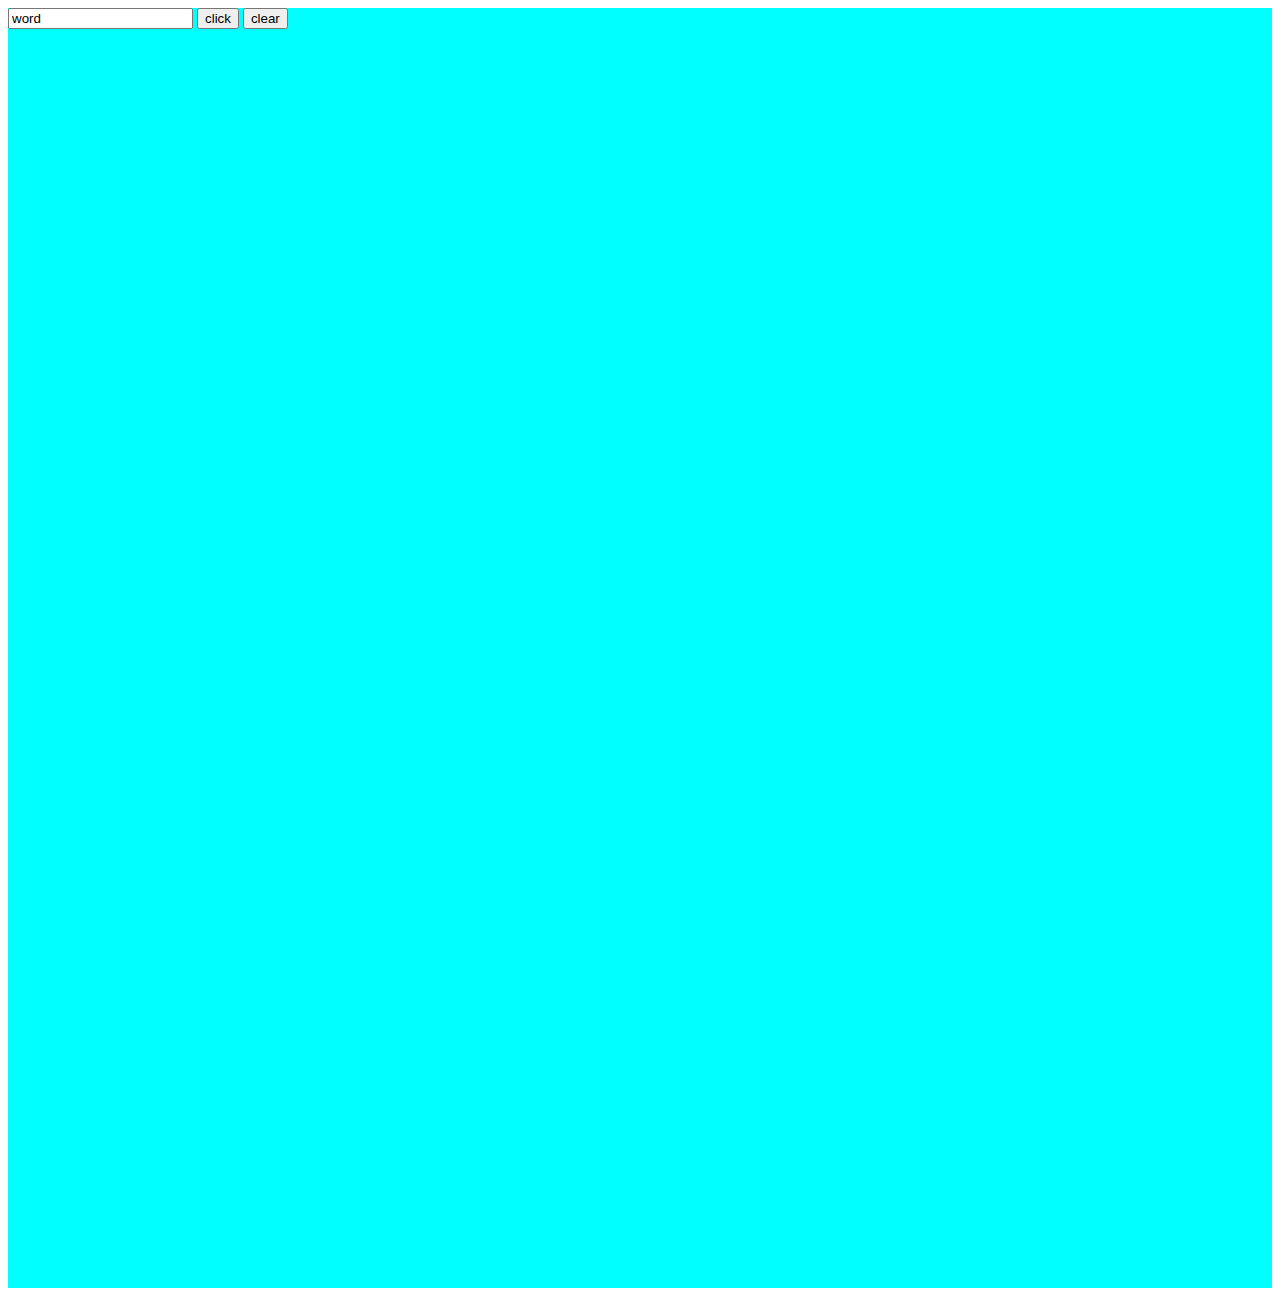
<file: index.html>
<!DOCTYPE html>
<html>
<head>
<title>Title of the document</title>
<link rel="stylesheet" type="text/css" href="style.css">
    <script type="text/javascript">
    </script>
</head>

<body>
<div id="cont1">
    <input id="typey" type="search" id="site-search" value="word" name="q"
       aria-label="Search through site content">
    <button onclick="document.getElementById('textspace').innerHTML+= document.getElementById('typey').value">click</button>
    <button onclick="var blank = ' ';
    document.getElementById('textspace').innerHTML= blank">clear</button>
    <p id="textspace"></p>
</div>
</body>

</html>
</file>
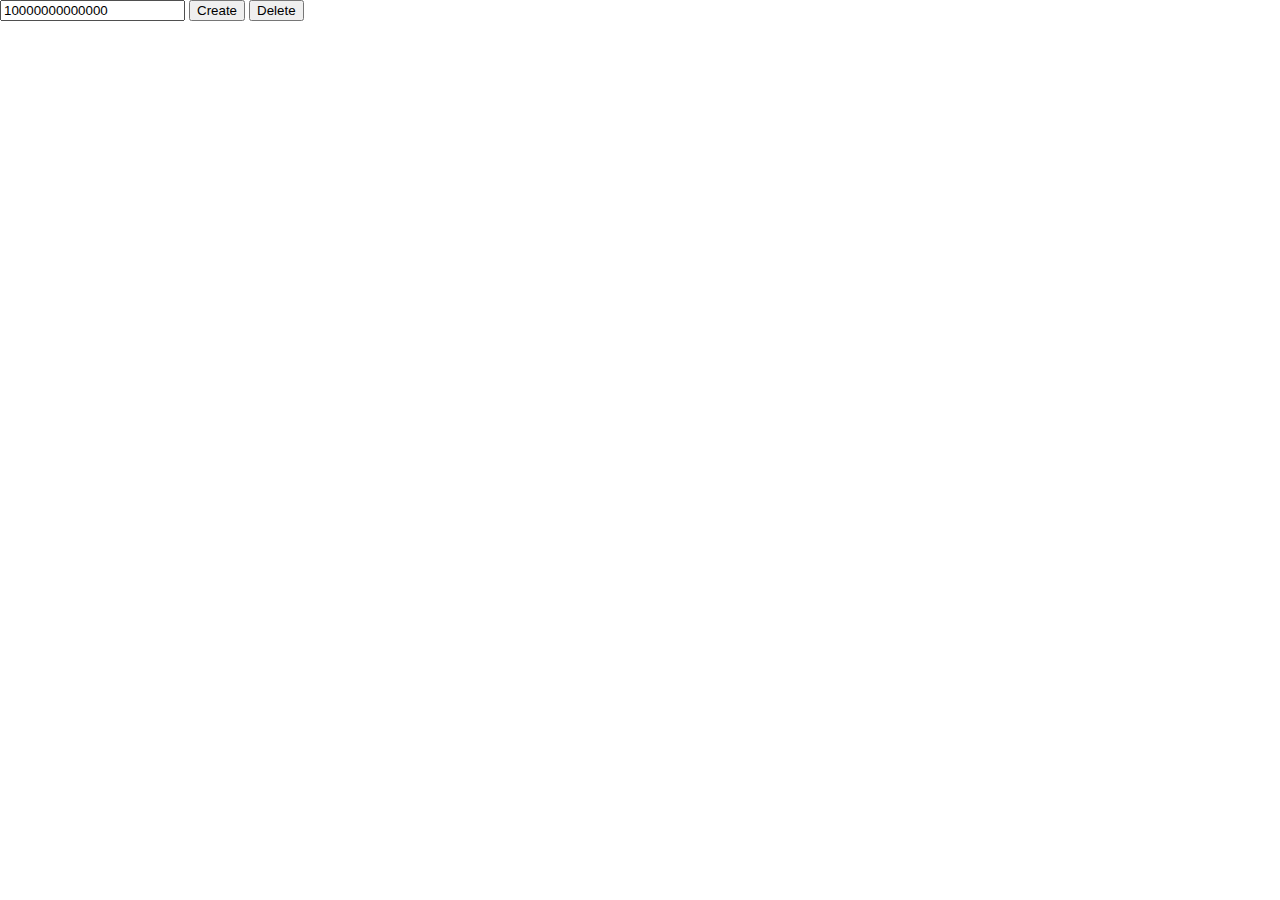
<file: implementations.html>
<!DOCTYPE html>
<html lang="en">
<head>
    <meta charset="UTF-8">
    <title>Document</title>
    <link rel="stylesheet" href="allstyle.css">
    <link rel="stylesheet" href="condstyle.css">
    <script type="text/javascript">
        var fillertext = "Lorem ipsum dolor sit amet, consectetur adipiscing elit, sed do eiusmod tempor incididunt ut labore et dolore magna aliqua. Tellus in hac habitasse platea dictumst vestibulum rhoncus. Facilisi nullam vehicula ipsum a arcu cursus. In mollis nunc sed id semper risus in. Parturient montes nascetur ridiculus mus mauris vitae ultricies leo. Vel risus commodo viverra maecenas accumsan lacus. Ac felis donec et odio pellentesque diam volutpat commodo sed. Vel fringilla est ullamcorper eget nulla facilisi etiam dignissim diam. Tellus at urna condimentum mattis pellentesque id. Enim neque volutpat ac tincidunt vitae semper quis. Eu non diam phasellus vestibulum lorem sed risus ultricies tristique. Vel fringilla est ullamcorper eget nulla facilisi etiam dignissim. Tristique nulla aliquet enim tortor at auctor urna nunc id. Sit amet nisl purus in mollis nunc. Consequat semper viverra nam libero. Pretium viverra suspendisse potenti nullam. Congue mauris rhoncus aenean vel elit scelerisque mauris. Ac turpis egestas integer eget aliquet. Pretium vulputate sapien nec sagittis aliquam. Eros donec ac odio tempor orci dapibus. Dui nunc mattis enim ut tellus. Quam vulputate dignissim suspendisse in est ante in. Habitasse platea dictumst vestibulum rhoncus est pellentesque elit ullamcorper. Eu augue ut lectus arcu. Orci eu lobortis elementum nibh tellus molestie nunc non. Malesuada bibendum arcu vitae elementum curabitur vitae nunc. Egestas dui id ornare arcu odio ut sem nulla pharetra. Mauris a diam maecenas sed enim ut sem viverra aliquet. Feugiat in fermentum posuere urna nec tincidunt praesent semper feugiat. Tortor id aliquet lectus proin nibh nisl condimentum id. Vel pretium lectus quam id. Nisi vitae suscipit tellus mauris a diam maecenas sed. Volutpat blandit aliquam etiam erat velit scelerisque in. A diam maecenas sed enim ut sem viverra aliquet. Non tellus orci ac auctor augue mauris augue neque. Ullamcorper sit amet risus nullam eget felis. Ornare aenean euismod elementum nisi quis. Consequat mauris nunc congue nisi vitae suscipit tellus mauris a. Ornare quam viverra orci sagittis eu. Eget sit amet tellus cras adipiscing enim. Etiam sit amet nisl purus in mollis nunc sed. Elementum pulvinar etiam non quam lacus suspendisse. Etiam erat velit scelerisque in dictum non consectetur a. Lectus magna fringilla urna porttitor rhoncus dolor purus non enim. Ultricies mi eget mauris pharetra et. Lectus magna fringilla urna porttitor rhoncus dolor purus non enim. Ultrices vitae auctor eu augue ut lectus arcu bibendum. Sapien et ligula ullamcorper malesuada proin libero nunc consequat interdum. Sagittis vitae et leo duis ut diam. Pellentesque pulvinar pellentesque habitant morbi. Euismod elementum nisi quis eleifend quam adipiscing. Fermentum odio eu feugiat pretium nibh ipsum consequat nisl. Aenean sed adipiscing diam donec adipiscing tristique risus. Eget aliquet nibh praesent tristique magna. Elementum tempus egestas sed sed risus pretium quam vulputate. Nunc sed augue lacus viverra vitae congue. Viverra suspendisse potenti nullam ac tortor vitae purus faucibus ornare. Aliquam ultrices sagittis orci a. Blandit libero volutpat sed cras ornare. Neque viverra justo nec ultrices dui sapien eget mi proin. Quam elementum pulvinar etiam non. Sagittis nisl rhoncus mattis rhoncus. Leo urna molestie at elementum eu facilisis. Lorem sed risus ultricies tristique nulla. Eu scelerisque felis imperdiet proin fermentum leo vel orci. Sodales ut etiam sit amet nisl purus in mollis. Laoreet sit amet cursus sit amet dictum sit amet justo. Malesuada proin libero nunc consequat interdum. Est lorem ipsum dolor sit. Iaculis nunc sed augue lacus viverra vitae. Blandit libero volutpat sed cras ornare. Lacus sed viverra tellus in hac habitasse platea. At in tellus integer feugiat scelerisque. Pulvinar mattis nunc sed blandit libero volutpat sed. Lorem ipsum dolor sit amet, consectetur adipiscing elit, sed do eiusmod tempor incididunt ut labore et dolore magna aliqua. Tellus in hac habitasse platea dictumst vestibulum rhoncus. Facilisi nullam vehicula ipsum a arcu cursus. In mollis nunc sed id semper risus in. Parturient montes nascetur ridiculus mus mauris vitae ultricies leo. Vel risus commodo viverra maecenas accumsan lacus. Ac felis donec et odio pellentesque diam volutpat commodo sed. Vel fringilla est ullamcorper eget nulla facilisi etiam dignissim diam. Tellus at urna condimentum mattis pellentesque id. Enim neque volutpat ac tincidunt vitae semper quis. Eu non diam phasellus vestibulum lorem sed risus ultricies tristique. Vel fringilla est ullamcorper eget nulla facilisi etiam dignissim. Tristique nulla aliquet enim tortor at auctor urna nunc id. Sit amet nisl purus in mollis nunc. Consequat semper viverra nam libero. Pretium viverra suspendisse potenti nullam. Congue mauris rhoncus aenean vel elit scelerisque mauris. Ac turpis egestas integer eget aliquet. Pretium vulputate sapien nec sagittis aliquam. Eros donec ac odio tempor orci dapibus. Dui nunc mattis enim ut tellus. Quam vulputate dignissim suspendisse in est ante in. Habitasse platea dictumst vestibulum rhoncus est pellentesque elit ullamcorper. Eu augue ut lectus arcu. Orci eu lobortis elementum nibh tellus molestie nunc non. Malesuada bibendum arcu vitae elementum curabitur vitae nunc. Egestas dui id ornare arcu odio ut sem nulla pharetra. Mauris a diam maecenas sed enim ut sem viverra aliquet. Feugiat in fermentum posuere urna nec tincidunt praesent semper feugiat. Tortor id aliquet lectus proin nibh nisl condimentum id. Vel pretium lectus quam id. Nisi vitae suscipit tellus mauris a diam maecenas sed. Volutpat blandit aliquam etiam erat velit scelerisque in. A diam maecenas sed enim ut sem viverra aliquet. Non tellus orci ac auctor augue mauris augue neque. Ullamcorper sit amet risus nullam eget felis. Ornare aenean euismod elementum nisi quis. Consequat mauris nunc congue nisi vitae suscipit tellus mauris a. Ornare quam viverra orci sagittis eu. Eget sit amet tellus cras adipiscing enim. Etiam sit amet nisl purus in mollis nunc sed. Elementum pulvinar etiam non quam lacus suspendisse. Etiam erat velit scelerisque in dictum non consectetur a. Lectus magna fringilla urna porttitor rhoncus dolor purus non enim. Ultricies mi eget mauris pharetra et. Lectus magna fringilla urna porttitor rhoncus dolor purus non enim. Ultrices vitae auctor eu augue ut lectus arcu bibendum. Sapien et ligula ullamcorper malesuada proin libero nunc consequat interdum. Sagittis vitae et leo duis ut diam. Pellentesque pulvinar pellentesque habitant morbi. Euismod elementum nisi quis eleifend quam adipiscing. Fermentum odio eu feugiat pretium nibh ipsum consequat nisl. Aenean sed adipiscing diam donec adipiscing tristique risus. Eget aliquet nibh praesent tristique magna. Elementum tempus egestas sed sed risus pretium quam vulputate. Nunc sed augue lacus viverra vitae congue. Viverra suspendisse potenti nullam ac tortor vitae purus faucibus ornare. Aliquam ultrices sagittis orci a. Blandit libero volutpat sed cras ornare. Neque viverra justo nec ultrices dui sapien eget mi proin. Quam elementum pulvinar etiam non. Sagittis nisl rhoncus mattis rhoncus. Leo urna molestie at elementum eu facilisis. Lorem sed risus ultricies tristique nulla. Eu scelerisque felis imperdiet proin fermentum leo vel orci. Sodales ut etiam sit amet nisl purus in mollis. Laoreet sit amet cursus sit amet dictum sit amet justo. Malesuada proin libero nunc consequat interdum. Est lorem ipsum dolor sit. Iaculis nunc sed augue lacus viverra vitae. Blandit libero volutpat sed cras ornare. Lacus sed viverra tellus in hac habitasse platea. At in tellus integer feugiat scelerisque. Pulvinar mattis nunc sed blandit libero volutpat sed.";
        function loadUnits1(p, c) {
                    if (c == 3) {
                        var wth = "23vw";
                    } else if (c == 2) {
                        var wth = "37vw";
                    }
                    //grid, completely homogenous
                    var loremcounter = 300*p;
                    var col;
                    for (col = 0; col < c; col++) { //insert unit to put in grid below
                        var unit = document.createElement("p");
                        unit.style.width = wth;
                        unit.style.height = "200px";
                        unit.innerHTML = fillertext.substring(loremcounter, 300*(p+1));
                        unit.style.margin = "0px";
                        document.getElementById("coldiv" + col).appendChild(unit);
                    }
        }
        function loadUnits2(p, c){
                    if (c == 3) {
                        var wth = "23vw";
                    } else if (c == 2) {
                        var wth = "37vw";
                    }
                    //grid, patterned, alternating by every other row with two elements
                    var loremcounter = 300*p;
                    var col;
                    for (col = 0; col < c; col++) {
                        if (p%2 == 0) {
                            var unit = document.createElement("p");
                            unit.style.width = wth;
                            unit.style.height = "200px";
                            unit.innerHTML = fillertext.substring(loremcounter, 300*(p+1));
                            unit.style.margin = "0px";
                            document.getElementById("coldiv" + col).appendChild(unit);
                        } else {
                            var unit = document.createElement("img");
                            var iwid = "200";
                            var ihigh = "200";
                            var pic = Math.random()*300;
                            pic = (pic - pic%1);
                            var att = document.createAttribute("src");
                            var picval = "https://picsum.photos/id/" + pic + '/' + iwid + '/' + ihigh;
                            att.value = picval;
                            unit.setAttributeNode(att);
                            unit.style.width = wth;
                            document.getElementById("coldiv" + col).appendChild(unit);
                        }
                    }
        }
        function loadUnits3(p, c) {
            if (c == 3) {
                        var wth = "23vw";
                    } else if (c == 2) {
                        var wth = "37vw";
                    }
                    //grid, patterned, alternating every third row with three elements
                    var loremcounter = 300*p;
                    var col;
                    for (col = 0; col < c; col++) {
                        if (p%3 == 0) {
                            var unit = document.createElement("p");
                            unit.style.width = wth;
                            unit.style.height = "200px";
                            unit.innerHTML = fillertext.substring(loremcounter, 300*(p+1));
                            unit.style.margin = "0px";
                            document.getElementById("coldiv" + col).appendChild(unit);
                        } else if (p%2 == 0) {
                            var unit = document.createElement("img");
                            var iwid = "200";
                            var ihigh = "200";
                            var pic = Math.random()*300;
                            pic = (pic - pic%1);
                            var att = document.createAttribute("src");
                            var picval = "https://picsum.photos/id/" + pic + '/' + iwid + '/' + ihigh;
                            att.value = picval;
                            unit.setAttributeNode(att);
                            unit.style.width = wth;
                            document.getElementById("coldiv" + col).appendChild(unit);
                        } else {
                            var unit = document.createElement("div");
                            unit.style.width = wth;
                            unit.style.height = "200px";
                            unit.style.backgroundColor = "brown";
                            document.getElementById("coldiv" + col).appendChild(unit);
                        }
                    }
        }
        function loadUnits4(p, c) {
            if (c == 3) {
                        var wth = "23vw";
                    } else if (c == 2) {
                        var wth = "37vw";
                    }
                    //grid, homogeneous 2 columns
                    var loremcounter = 300*p;
                    var col;
                    for (col = 0; col < c; col++) {
                        if (col == 0) {
                            var unit = document.createElement("img");
                            var iwid = "200";
                            var ihigh = "200";
                            var pic = Math.random()*300;
                            pic = (pic - pic%1);
                            var att = document.createAttribute("src");
                            var picval = "https://picsum.photos/id/" + pic + '/' + iwid + '/' + ihigh;
                            att.value = picval;
                            unit.setAttributeNode(att);
                            unit.style.width = wth;
                            unit.style.height = "200px";
                            document.getElementById("coldiv" + col).appendChild(unit);
                        }
                        else {
                            var unit = document.createElement("p");
                            unit.style.width = wth;
                            unit.style.height = "200px";
                            unit.innerHTML = fillertext.substring(loremcounter, 300*(p+1));
                            unit.style.margin = "0px";
                            document.getElementById("coldiv" + col).appendChild(unit);
                        }
                    }
        }
        function loadUnits5(p, c) {
            if (c == 3) {
                        var wth = "23vw";
                    } else if (c == 2) {
                        var wth = "37vw";
                    }
                    //varying heights, 2:1
                    var loremcounter = 300*p;
                    var col;
                    for (col = 0; col < c; col++) {
                        if (col == 0) {
                            var unit = document.createElement("p");
                            unit.style.width = wth;
                            unit.style.height = "100px";
                            unit.innerHTML = fillertext.substring(loremcounter, 300*(p+1));
                            unit.style.margin = "0px";
                            document.getElementById("coldiv" + col).appendChild(unit);

                            var unit = document.createElement("div");
                            unit.style.width = wth;
                            unit.style.height = "100px";
                            unit.style.backgroundColor = "purple";
                            document.getElementById("coldiv" + col).appendChild(unit);
                        }
                        else {
                            var unit = document.createElement("img");
                            var iwid = "200";
                            var ihigh = "200";
                            var pic = Math.random()*300;
                            pic = (pic - pic%1);
                            var att = document.createAttribute("src");
                            var picval = "https://picsum.photos/id/" + pic + '/' + iwid + '/' + ihigh;
                            att.value = picval;
                            unit.setAttributeNode(att);
                            unit.style.width = wth;
                            unit.style.height = "200px";
                            document.getElementById("coldiv" + col).appendChild(unit);
                        }
                    }
        }
        function makedoc() {
                var contentcont = document.createElement("div");
                contentcont.style.width = "100%";
                contentcont.style.display = "flex";
                contentcont.style.flexdirection = "row";
                contentcont.style.justifyContent = "space-around";
                contentcont.setAttribute("id", "contentcont");
                document.body.appendChild(contentcont);
                var g;
                for (g = 0; g < 2; g++) {
                    var coldiv = document.createElement("div");
                    coldiv.style.width = "38vw";
                    coldiv.style.height = "auto";
                    coldiv.style.backgroundColor = "blue";
                    coldiv.style.display = "flex";
                    coldiv.style.flexDirection = "column";
                    coldiv.style.alignItems = "center";
                    coldiv.setAttribute("id", "coldiv" + g);
                    document.getElementById("contentcont").appendChild(coldiv);
                }
                var c = 2;
                var p;
                for (p = 0; p < 4; p++) {
                    loadUnits1(p, c);
                }
                c = 2;
                for (p = 0; p < 8; p++) {
                    loadUnits2(p, c);
                }
                c = 2;
                for (p = 0; p < 9; p++) {
                    loadUnits3(p, c);
                }
                c = 2;
                for (p = 0; p < 4; p++) {
                    loadUnits4(p, c);
                }
            c = 2;
                for (p = 0; p < 4; p++) {
                    loadUnits5(p, c);
                }
            }
            function destroydoc() {
                var allElements = document.getElementsByTagName("*");
                var allIds = [];
                for (var i = 0, n = allElements.length; i < n; ++i) {
                var el = allElements[i];
                if (el.id) { allIds.push(el.id); }
                }
                for (var h = 0; h < allIds.length; h++){
                    var check = !(document.getElementById(allIds[h]).getAttribute("class") == "save");
                    if ( check ) {
                        document.getElementById(allIds[h]).style.display = "none";
                    }
                }
        }
    </script>
</head>
<body>
<input class="save" id="seedInput" type="text" value="10000000000000" name="q" aria-label="Input Seed">
<button class="save" id="maked" onclick="makedoc()" >Create</button>
<button class="save" id="destroyd" onclick="destroydoc()" >Delete</button>
</body>
</html>
</file>
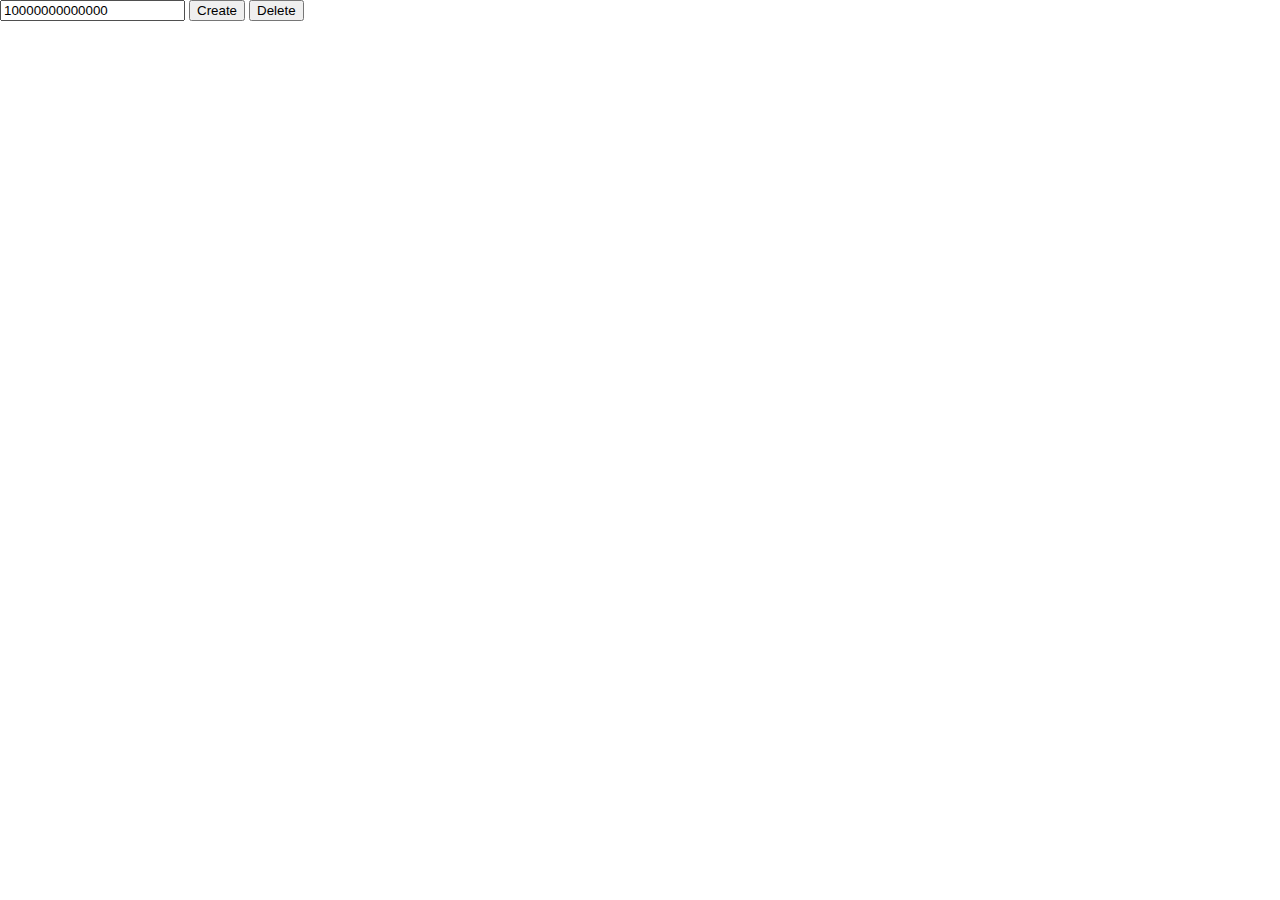
<file: tester.html>
<!DOCTYPE html>
<html lang="en">
<head>
    <meta charset="UTF-8">
    <title>Document</title>
    <link rel="stylesheet" href="allstyle.css">
    <link rel="stylesheet" href="condstyle.css">
    <script type="text/javascript">
        function makedoc() {
            var navcont = document.createElement("div");
            navcont.style.height = "90px";
            navcont.style.width = "100vw";
            navcont.style.display = "flex";
            navcont.style.justifyContent = "space-around";
            navcont.style.alignItems = "center";
            navcont.setAttribute("id", "navdiv");

            document.body.appendChild(navcont);

            var logo = document.createElement("img");
            var logatt = document.createAttribute("src");
            logatt.value = "Assets/log.png";
            logo.setAttributeNode(logatt);
            document.getElementById("navdiv").appendChild(logo);

            var i;
            for (i = 0; i < 4; i++) {
                var link = document.createElement("a");
                link.innerHTML = "link";
                link.setAttribute("id", "topage" + i);
                link.setAttribute("href", "testpage1.html");
                document.getElementById("navdiv").appendChild(link);
            }
        }

        function destroydoc() {
            var allElements = document.getElementsByTagName("*");
            var i;
            for (i = 0; i < allElements.length; i++) {
                if ( !(allElements[i] == document.getElementById("destroyd") || allElements[i] == document.getElementById("maked") || allElements[i] == document.getElementById("seedInput")) ) {
                    allElements[i].style.display = "none";
                }
            }
            document.getElementById("destroyd").style.display = "inline-block";
            document.getElementById("maked").style.display = "inline-block";
            document.getElementById("seedInput").style.display = "inline-block";
        }
    </script>
</head>
<body>
<input id="seedInput" type="text" value="10000000000000" name="q" aria-label="Input Seed">
<button id="maked" onclick="makedoc()" >Create</button>
<button id="destroyd" onclick="destroydoc()" >Delete</button>
</body>
</html>
</file>
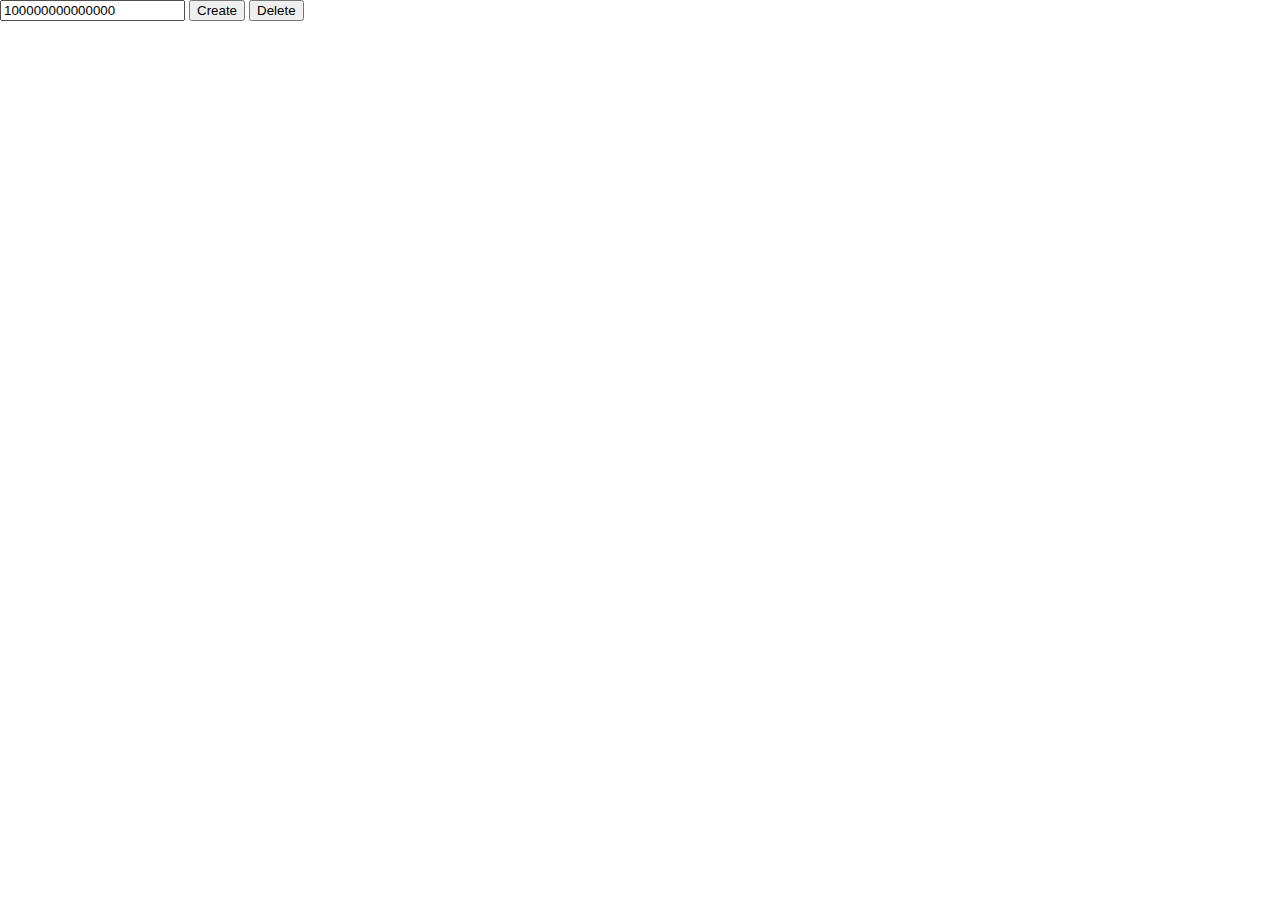
<file: testpage1.html>
<!DOCTYPE html>
<html lang="en">
<head>
    <meta charset="UTF-8">
    <title>Document</title>
    <link rel="stylesheet" href="allstyle.css">
    <link rel="stylesheet" href="condstyle.css">
    <script src="loadscript.js"></script>
</head>
<body>

<input class="save" id="seedInput" type="text" value="100000000000000" name="q" aria-label="Input Seed">
<button class="save" id="maked" onclick="makedoc()" >Create</button>
<button class="save" id="destroyd" onclick="destroydoc()" >Delete</button>

</body>
</html>
</file>
<file: style.css>
#cont1 {
    height: 100vw;
    width: 100%;
    background-color: aqua;
}
</file>
<file: allstyle.css>
body{
    margin: 0px;
    padding: 0px;
    flex: auto;
    overflow-x: hidden;
}

h1 {
    margin: 0px;
}

h2 {
    margin: 0px;
}

h3 {
    margin: 0px;
}

h4 {
    margin: 0px;
}

h5 {
    margin: 0px;
}

h6 {
    margin: 0px;
}
</file>
<file: condstyle.css>
#navdiv {
}
</file>
